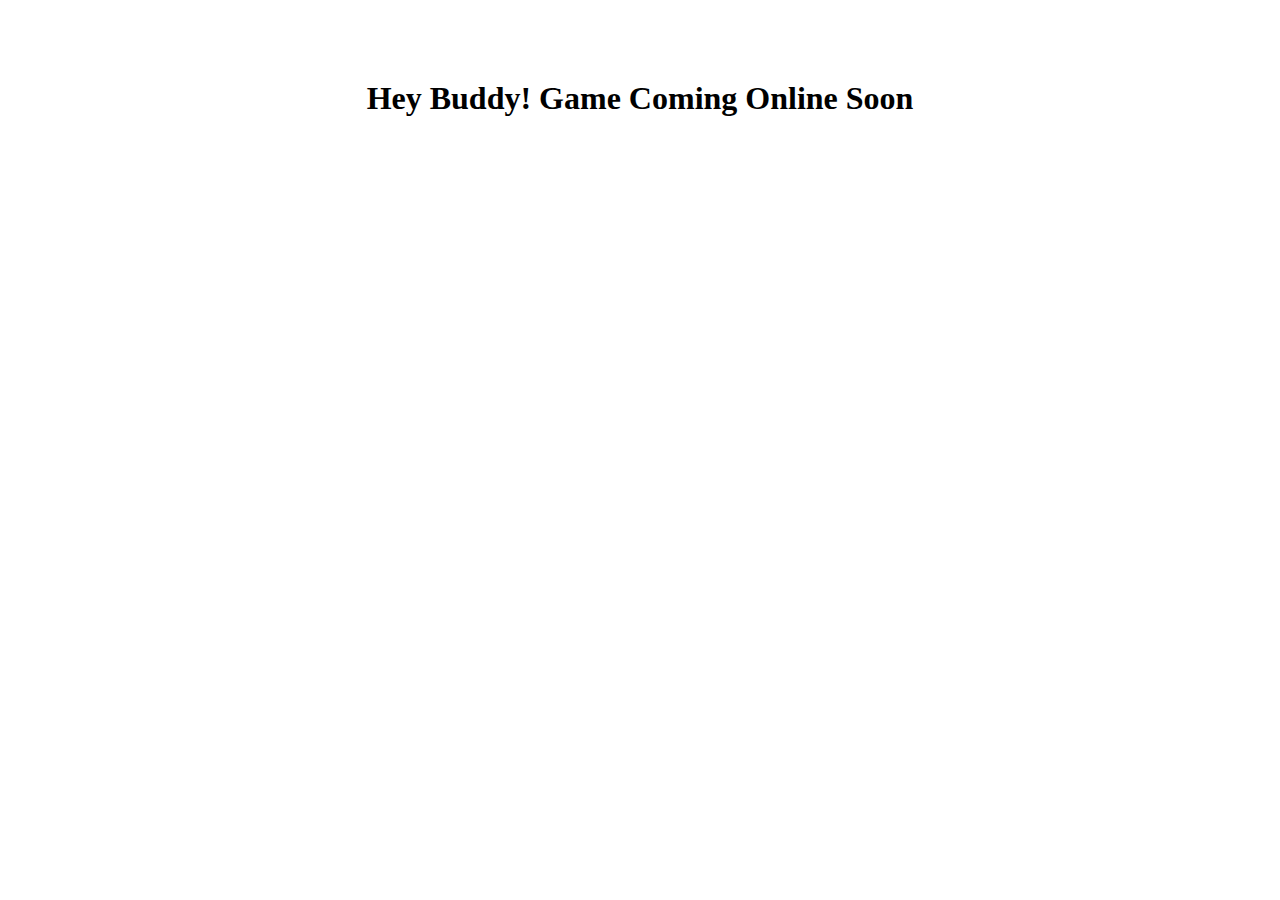
<file: sctr.html>
<!DOCTYPE html>
<html lang="en">
<head>
    <meta charset="UTF-8">
    <meta http-equiv="X-UA-Compatible" content="IE=edge">
    <meta name="viewport" content="width=device-width, initial-scale=1.0">
    <title>Sctr</title>
    <link rel="stylesheet" href="./styles.css">
</head>
<body>
    <h1 class="game-1">
        Hey Buddy! Game Coming Online Soon</h1>
</body>
</html>
</file>
<file: styles.css>
.navbar-logo{
    width:80px;
    height:40px;
    border-radius: 5px;
    margin:5px;
    margin-left:30px;
    margin-right:5px;
    
}
*{
    margin:0;
    padding:0;
    box-sizing: border-box;

}
body{
    background-color: white;
    height:200hv;
    font-family: 'Comfortaa', cursive;
}
.navbar{
    width:100%;
    height:80px;
    align-items: center;
    background-color: #F9F9F9;
}
.icon{
    display:flex;
    align-items: center;
    flex-direction: row;
    padding:20px;
}
.video-tag{
    max-width:500px;
    max-height:800px;
}
.video-tag-1{
    max-width:500px;
    max-height:800px;
    display:none;
}
hr{
    width:80%;
    height:5px;
    margin:10px;
    font-weight: 4rem;
}
.game-1{
    display:flex;
    justify-content: center;
    align-items: center;
    flex-direction: column;
    margin:5rem;
}
.try{
    background-color: red;
    margin:3rem;
    align-items: center;
    text-align: center;
    border-style: solid;
    transition: 0.4s;
    padding:10px 40px 10px 40px ;
    border-radius: 5px;


}
.try:hover{

        background-color: white;
        border-style: black;
        color:black;
    
}
a{
    text-decoration: none;
    color:inherit;
}

.googleplay{
    width:250px;
    height:90px;
    border-radius: 5px;

}
.googleplay:hover{
    transition:0.3s;
    border:solid;
    background-color: black;
}
.gp{
    border: 5px white;
}
.bottom{
   display:flex;
   justify-content: center;
   align-items: center;
   flex-direction: column;
   gap: 15px;
   color: white;
   min-height:30vh;
   background-color: #393E46;
}
.fdbck{
    padding:15px 30px 15px 30px ;
    background-color: red;
    border-radius: 20px;
    transition: 0.5s;
    border-style: solid;
}
.fdbck:hover{
    background-color: white;
    border-style: black;
    color:black;
}
</file>
